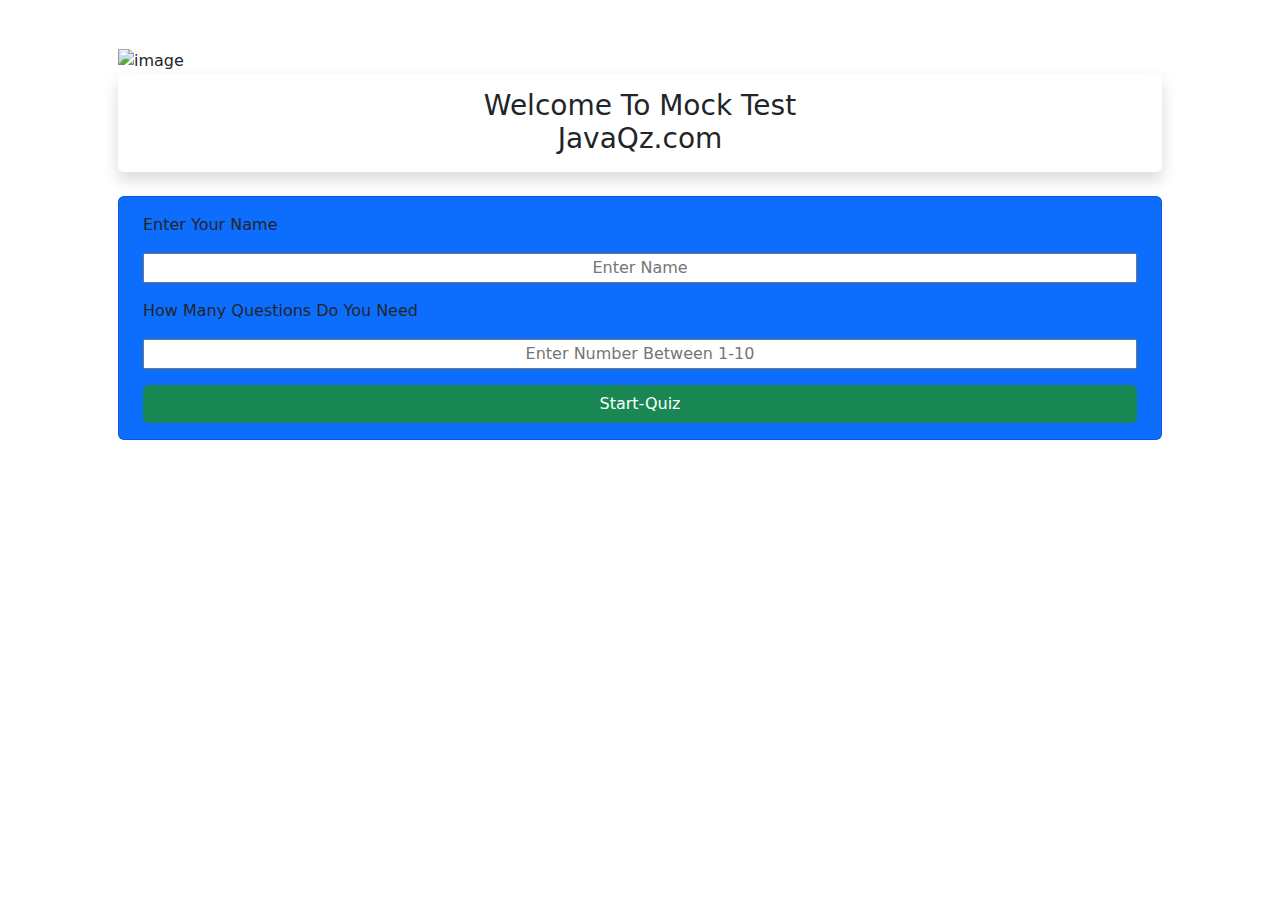
<file: target/classes/templates/index.html>
<!DOCTYPE html>
<html xmlns="http://www.w3.org/1999/xhtml"
	xmlns:th="http://www.thymeleaf.org">
<head>
<meta charset="UTF-8">
<meta http-equiv="X-UA-Compatible" content="IE=edge">
<meta name="viewport" content="width=device-width, initial-scale=1.0">
<!-- Bootstrap CSS -->
<link
	href="https://cdn.jsdelivr.net/npm/bootstrap@5.0.0-beta2/dist/css/bootstrap.min.css"
	rel="stylesheet">
<link rel="stylesheet" th:href="@{/css/index.css}">
<title>JavaQz</title>
</head>

<body>

	<!--Navbar-->
	<div th:insert="navbar.html :: navbar"></div>

	<!-- Main Container Start -->
	<div class="main-container container py-5 px-5 ">
		<div class="image-box">
			<img th:src="@{/images/test_passed_500px.png}" alt="image">
		</div>
		<div class="text-box ">
			<h3 class="mb-4 text-center shadow p-3 mb-2 bg-body rounded">
				Welcome To Mock Test <br> JavaQz.com
			</h3>
			<form class="card bg-primary mb-2 bg-gradien py-3 px-4" action="/quiz" method="POST">
				<p>Enter Your Name</p>
				<input type="text" class= "text-center" name="username" placeholder="Enter Name"/>
				<p class="text-danger warning" th:if="${nameWarning}" th:text="${nameWarning}"></p>
				<p>How Many Questions Do You Need</p>
				<input type="text" class= "text-center" name="userNumber" placeholder="Enter Number Between 1-10"/>
				<p class="text-danger warning" th:if="${numberWarning}" th:text="${numberWarning}"></p>
				<button type="submit" class="btn btn-success text-white">Start-Quiz</button>
			</form>
		</div>
	</div>

	<!-- Importing Footer -->
	<div th:insert="footer.html :: footer"></div>

	<!-- Bootstrap JS -->
	<script
		src="https://cdn.jsdelivr.net/npm/bootstrap@5.0.0-beta2/dist/js/bootstrap.bundle.min.js"></script>
</body>


</html>
</file>
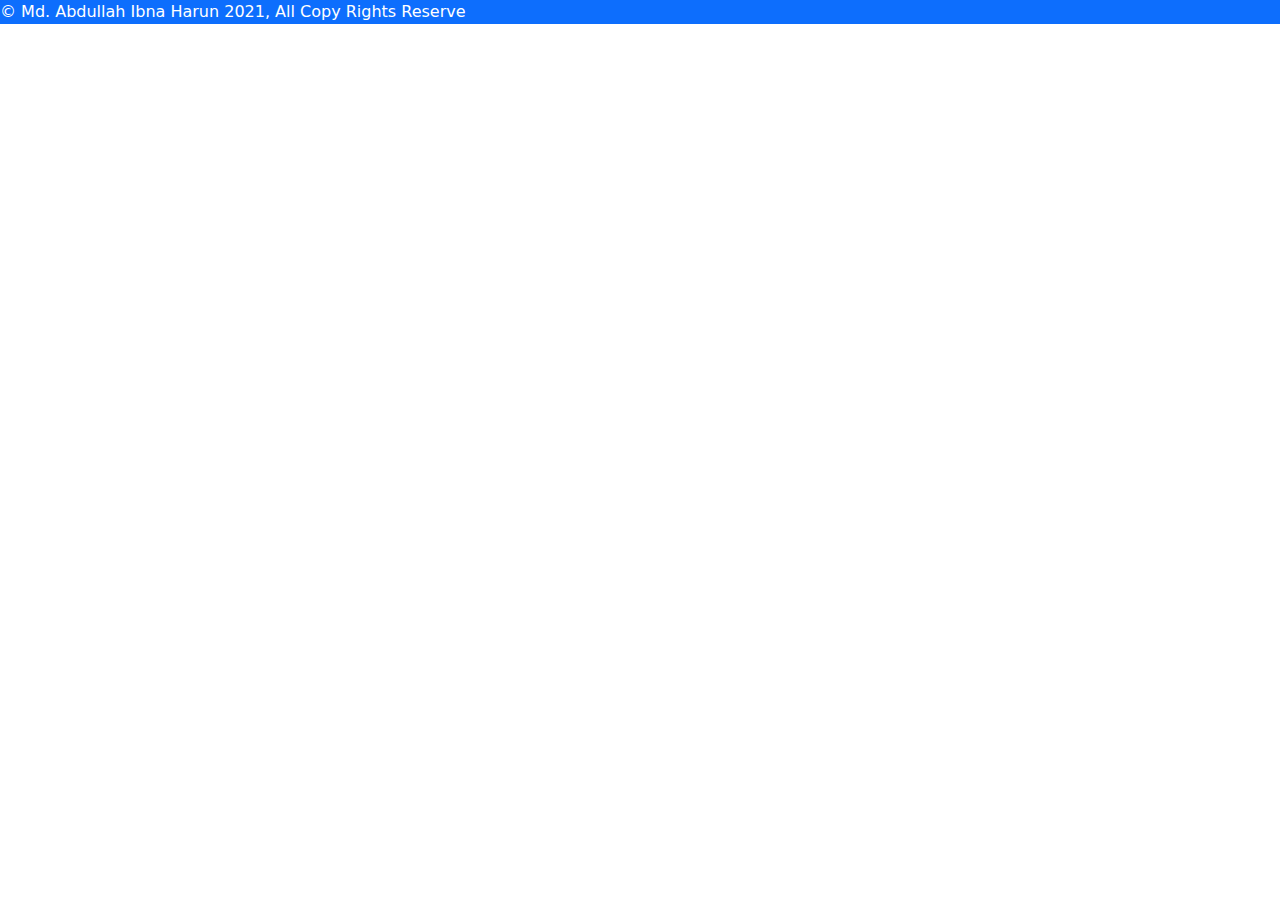
<file: target/classes/templates/footer.html>
<!DOCTYPE html>
<html xmlns="http://www.w3.org/1999/xhtml"
      xmlns:th="http://www.thymeleaf.org">
<head th:fragment="headerfiles">
	<meta charset="ISO-8859-1">
	<!-- Bootstrap CSS -->
	<link href="https://cdn.jsdelivr.net/npm/bootstrap@5.0.0-beta2/dist/css/bootstrap.min.css" rel="stylesheet">
</head>
<body>
	
	<footer class="bg-primary text-white" th:fragment="footer">
		<p>&copy; Md. Abdullah Ibna Harun 2021, All Copy Rights Reserve</p>
	</footer>
	
	<!-- Bootstrap JS -->
	<script src="https://cdn.jsdelivr.net/npm/bootstrap@5.0.0-beta2/dist/js/bootstrap.bundle.min.js"></script>
</body>
</html>
</file>
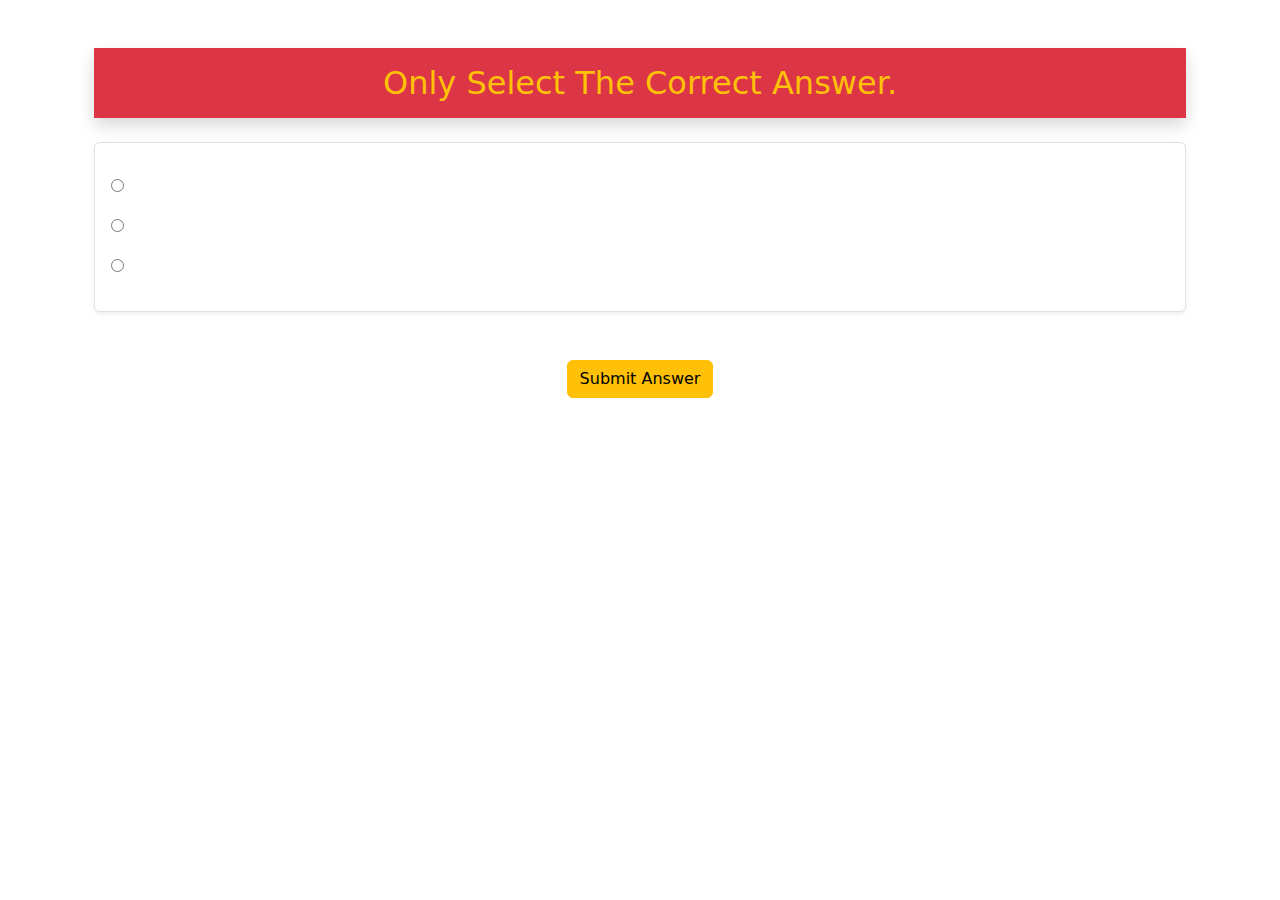
<file: target/classes/templates/quiz.html>
<!DOCTYPE html>
<html xmlns="http://www.w3.org/1999/xhtml"
	xmlns:th="http://www.thymeleaf.org">
<head>
<meta charset="UTF-8">
<meta http-equiv="X-UA-Compatible" content="IE=edge">
<meta name="viewport" content="width=device-width, initial-scale=1.0">
<!-- Bootstrap CSS -->
<link
	href="https://cdn.jsdelivr.net/npm/bootstrap@5.0.0-beta2/dist/css/bootstrap.min.css"
	rel="stylesheet">
<link rel="stylesheet" th:href="@{/css/quiz.css}">
<title>Quiz Page</title>
</head>

<body>

	<!--Navbar-->
	<div th:insert="navbar.html :: navbar"></div>

	<div class="container py-5 px-4">
		<h2 class="bg-danger text-warning shadow p-3 mb-4 " align="center">Only
			Select The Correct Answer.</h2>

		<form action="submit" method="POST" th:object=${qForm}>
			<div
				class="ques-box bg-secondary bg-light text-dark border border-1 shadow-sm p-3 mb-5 bg-body rounded"
				th:each="ques, i: ${qForm.questions}">
				<!--  <p class="title" th:text=" ${ques.title}"></p>-->
				<p class="title" th:text="${'' + {i.index+1} + ' ) ' + {ques.title}}"></p>
				<div class="option">
					<input type="radio" th:name="|questions[${i.index}].chose|"
						th:value="1" />
					<p class="text-success" th:text="${ques.optionA}"></p>
				</div>

				<div class="option">
					<input type="radio" th:name="|questions[${i.index}].chose|"
						th:value="2" />
					<p class="text-warning " th:text="${ques.optionB}"></p>
				</div>

				<div class="option">
					<input type="radio" th:name="|questions[${i.index}].chose|"
						th:value="3" />
					<p class="text-secondary " th:text="${ques.optionC}"></p>
				</div>

				<input type="hidden" th:name="|questions[${i.index}].quesId|"
					th:value="${ques.quesId}" /> <input type="hidden"
					th:name="|questions[${i.index}].title|" th:value="${ques.title}" />
				<input type="hidden" th:name="|questions[${i.index}].ans|"
					th:value="${ques.ans}" />
			</div>

			<button type="submit" class="btn btn-warning d-block mx-auto mt-4">Submit
				Answer</button>
		</form>

	</div>


	<!-- Importing Footer -->
	<div th:insert="footer.html :: footer"></div>

	<!-- Bootstrap JS -->
	<script
		src="https://cdn.jsdelivr.net/npm/bootstrap@5.0.0-beta2/dist/js/bootstrap.bundle.min.js"></script>
</body>


</html>
</file>
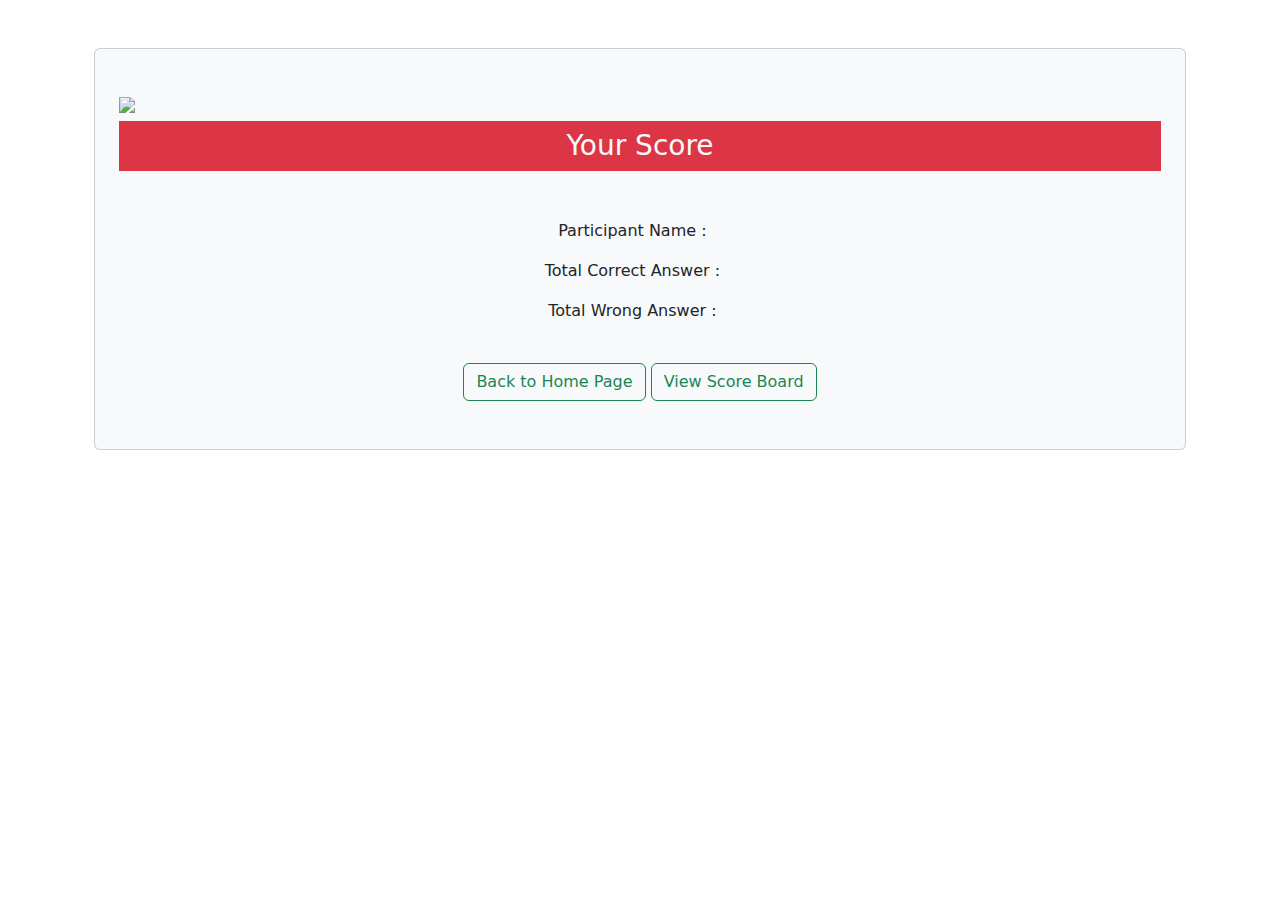
<file: target/classes/templates/result.html>
<!DOCTYPE html>
<html xmlns="http://www.w3.org/1999/xhtml"
	xmlns:th="http://www.thymeleaf.org">
<head>
<meta charset="UTF-8">
<meta http-equiv="X-UA-Compatible" content="IE=edge">
<meta name="viewport" content="width=device-width, initial-scale=1.0">
<!-- Bootstrap CSS -->
<link
	href="https://cdn.jsdelivr.net/npm/bootstrap@5.0.0-beta2/dist/css/bootstrap.min.css"
	rel="stylesheet">
<link rel="stylesheet" th:href="@{/css/result.css}">
<title>Result</title>
</head>

<body>

	<!--Navbar-->
	<div th:insert="navbar.html :: navbar"></div>

	<!-- Main container -->
	<div class="main-container container py-5 px-4">

		<div class="card bg-light text-light py-5 px-4 text-center mx-auto ">
			<img th:src="@{/images/pass_fail_160px.png}" alt="image">
			<h3 class="bg-danger text-center mb-5 p-2">Your Score</h3>
			<div class="d-flex justify-content-center text-dark">
				<p>Participant Name : &nbsp;&nbsp;</p>
				<p th:if="${result}" th:text=" ${result.username}"></p>
			</div>

			<div class="d-flex justify-content-center text-dark">
				<p>Total Correct Answer : &nbsp;&nbsp;</p>
				<p th:if="${result}" th:text=" ${result.totalCorrect}"></p>
			</div>

			<div class="d-flex justify-content-center text-dark">
				<p>Total Wrong Answer : &nbsp;&nbsp;</p>
				<p th:if="${result}" th:text="${result.totalWrong}"></p>
			</div>


			<div class="d-flix justify-content-center mt-4">
				<button type="button" th:onclick="window.location.href='/' "
					class="btn btn-outline-success mx-auto">Back to Home Page</button>
				<button type="button" th:onclick="window.location.href='/score' "
					class="btn btn-outline-success mx-auto">View Score Board</button>
			</div>

		</div>
	</div>


	<!-- Importing Footer -->
	<div th:insert="footer.html :: footer"></div>

	<!-- Bootstrap JS -->
	<script src="https://cdn.jsdelivr.net/npm/bootstrap@5.0.0-beta2/dist/js/bootstrap.bundle.min.js"></script>
</body>


</html>
</file>
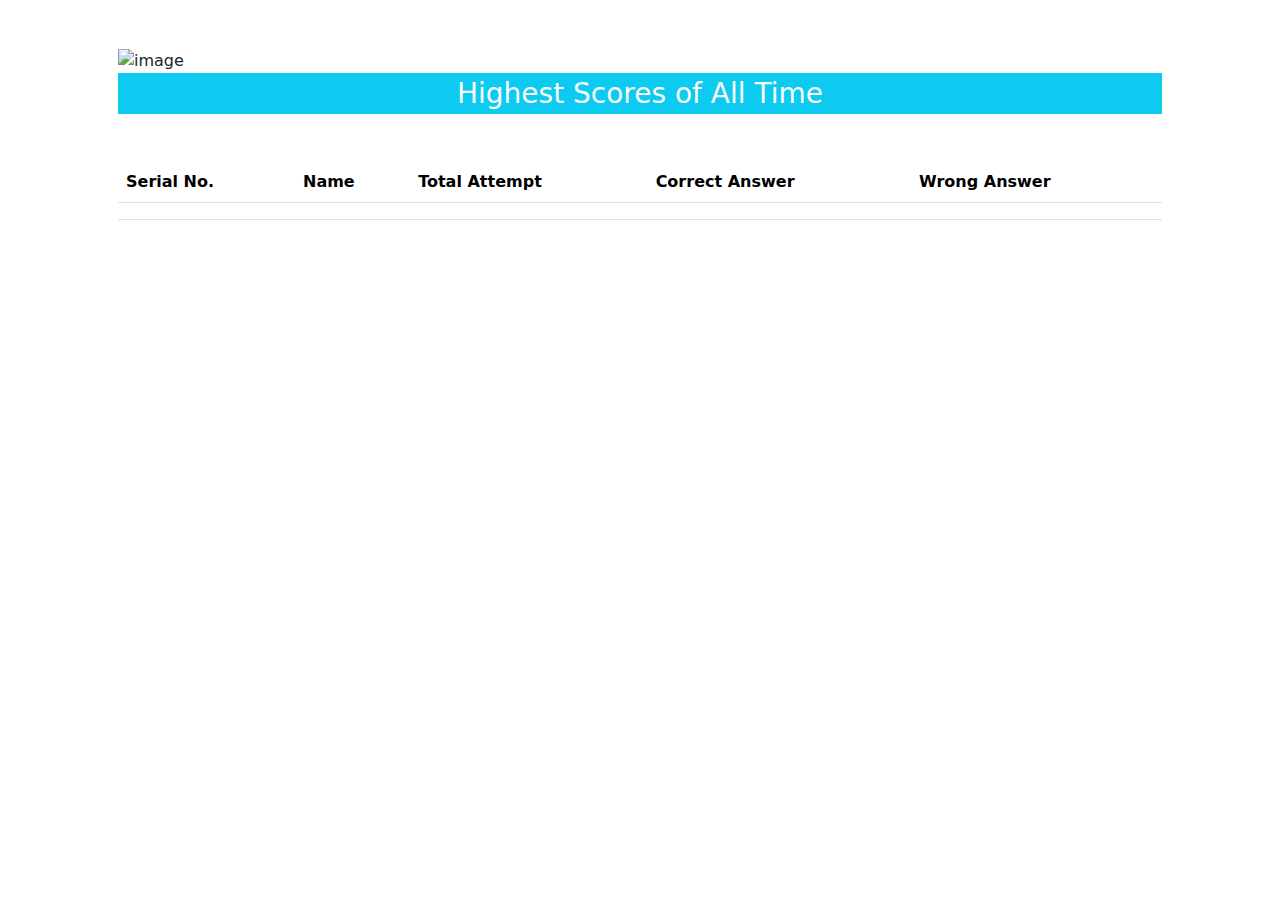
<file: target/classes/templates/scoreboard.html>
<!DOCTYPE html>
<html xmlns="http://www.w3.org/1999/xhtml"
	xmlns:th="http://www.thymeleaf.org">
<head>
<meta charset="UTF-8">
<meta http-equiv="X-UA-Compatible" content="IE=edge">
<meta name="viewport" content="width=device-width, initial-scale=1.0">
<!-- Bootstrap CSS -->
<link
	href="https://cdn.jsdelivr.net/npm/bootstrap@5.0.0-beta2/dist/css/bootstrap.min.css"
	rel="stylesheet">
<link rel="stylesheet" th:href="@{/css/score.css}">
<title>Score Board</title>
</head>

<body>

	<!--Navbar-->
	<div th:insert="navbar.html :: navbar"></div>

	<!-- Main Container Start -->
	<div class="main-container container py-5 px-5 ">
		<div class="image-box">
			<img th:src="@{/images/leaderboard_80px.png}" alt="image">
		</div>
		<h3 class = "bg-info text-center text-light mb-5 p-1">Highest Scores of All Time</h3>
		
		<table class="table table-hover">
			<tr>
				<th>Serial No.</th>
				<th>Name</th>
				<th>Total Attempt</th>
				<th>Correct Answer</th>
				<th>Wrong Answer </th>
			</tr>
			<tr th:each = "score, i: ${sList}">
				<td th:text = "${i.index+1}"></td>
				<td th:text = "${score.username}"></td>
				<td th:text = "${score.totalAttempt}"></td>
				<td th:text = "${score.totalCorrect}"></td>
				<td th:text = "${score.totalWrong}"></td>
			</tr>
			
		</table>
		
	</div>


	<!-- Importing Footer -->
	<div th:insert="footer.html :: footer"></div>

	<!-- Bootstrap JS -->
	<script
		src="https://cdn.jsdelivr.net/npm/bootstrap@5.0.0-beta2/dist/js/bootstrap.bundle.min.js"></script>
</body>


</html>
</file>
